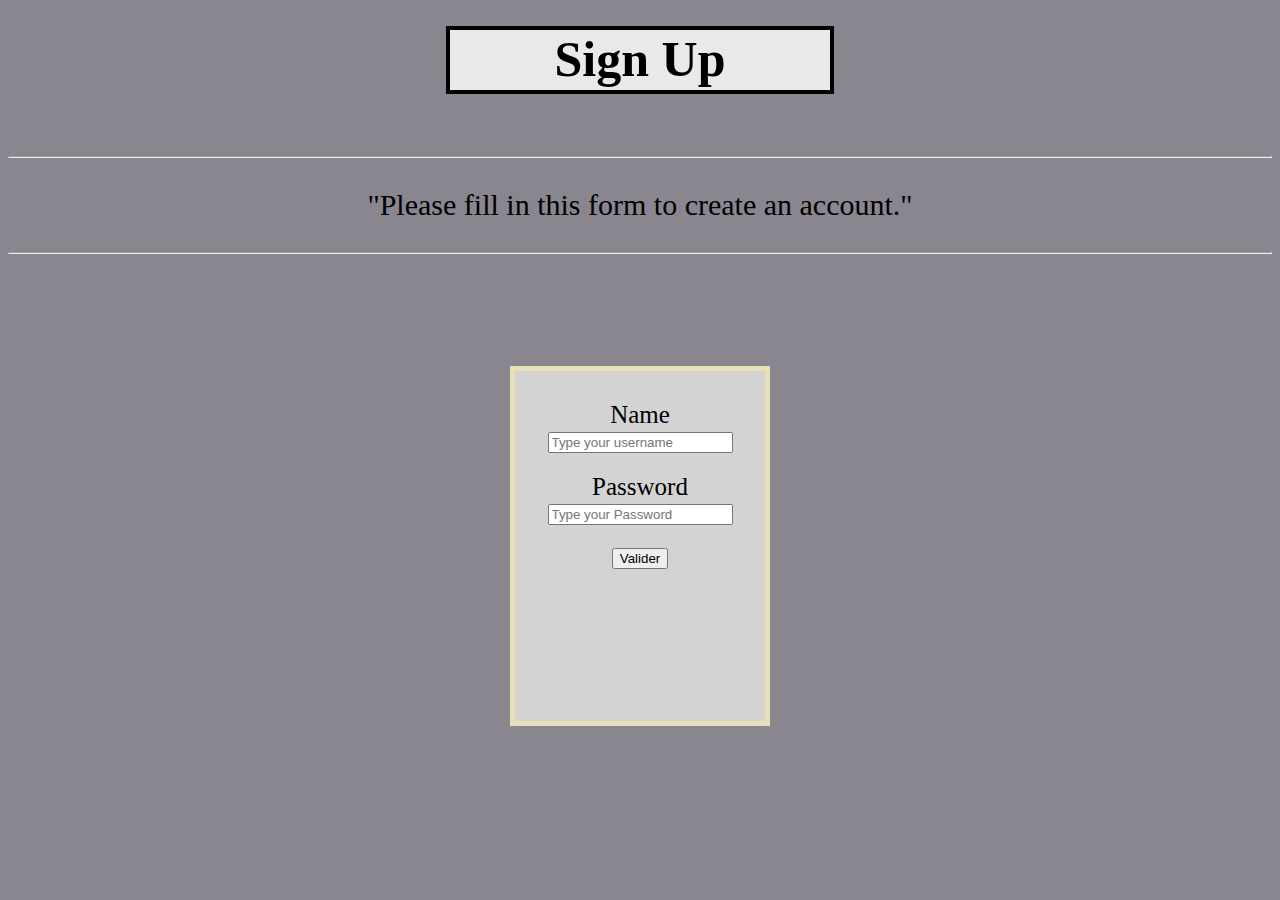
<file: epytodo/templates/add_user.html>
<!DOCTYPE html>
<html lang="en-US">
    <head>
        <link rel="stylesheet" type="text/css" href="../static/style.css">
        <meta charset="utf-8">
        <title>&lt;Web&gt; add_user</title>
    </head>
    <body>
        <br/>
        <h1>Sign Up</h1>
        <br/><br/><br/>
        <hr><p>"Please fill in this form to create an account."</p><hr>
        <br/><br/><br/>
        <div class="box_two">
            <list class="name" >
                <label for="name">Name</label>
                <br/>
                <input type="text" placeholder="Type your username" id="user_name" name="user_name">
            </list>
            <pre></pre>
            <list class="password">
                <label for="password">Password</label>
                <br/>
                    <input type="password" placeholder="Type your Password" id="password" name="user_password">
                <pre></pre>
                    <script src="../static/user.js"></script>
                    <input type="submit" value="Valider" onclick="create_user();" />
            </list>
        </div>
    </body>
</html>
</file>
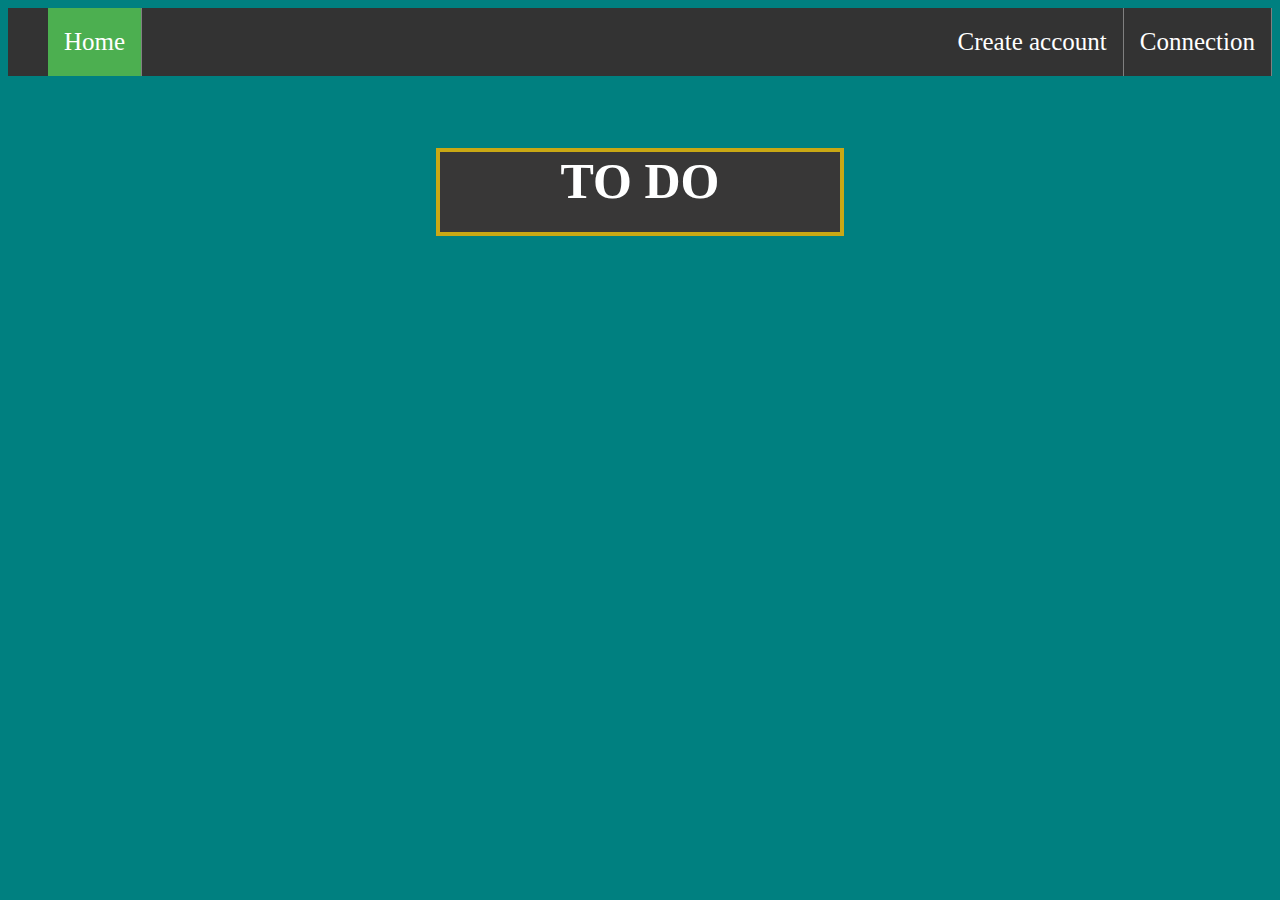
<file: epytodo/templates/home.html>
<!DOCTYPE html>
<html lang="en-US">
    <head>
        <link rel="stylesheet" type="text/css" href="../static/templates.css">
        <meta charset="utf-8">
        <title>&lt;Web&gt; EpyTodo</title>
    </head>
    <body>
        <ul>
            <form name="x" action="home.html" method="get">
                <li><a class="active" href="./home.html">Home</a></li>
            </form>
            <form name="x" action="templates.html" method="get">
                <li style="float:right"><a href="./templates.html">Connection</a></li>
            </form>
            <form name="x" action="add_user.html" method="get">
                <li style="float:right"><a href="./add_user.html">Create account</a></li>
            </form>
            </ul>
        <br/><br/><br/><br/>
        <h1>TO DO</h1>
    </body>
</html>
</file>
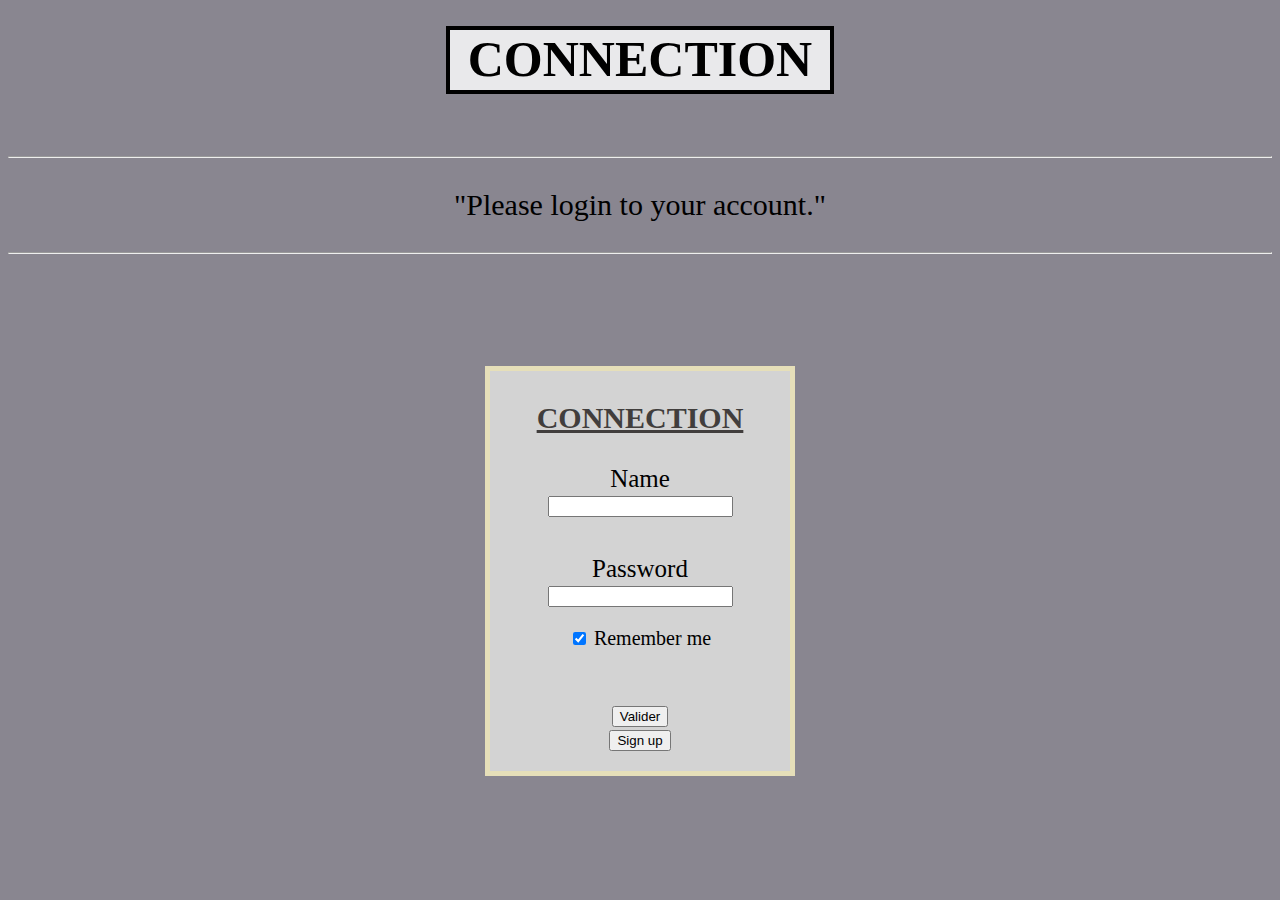
<file: epytodo/templates/templates.html>
<!DOCTYPE html>
<html lang="en-US">
    <head>
        <link rel="stylesheet" type="text/css" href="../static/style.css">
        <meta charset="utf-8">
        <title>&lt;Web&gt; EpyTodo</title>
    </head>
    <body>
        <br/>
        <h1>CONNECTION</h1>
        <br/><br/><br/>
        <hr><p>"Please login to your account."</p><hr>
        <br/><br/><br/>
        <div class="box">
            <h3>CONNECTION</h3>
            <list class="name" >
                <label for="name">Name</label>
                <br/>
                <input type="text" id="user_name" name="user_name">
            </list>
            <pre></pre>
            <br/>
            <list class="password">
                <label for="password">Password</label>
                <br/>
                <input type="password" id="password" name="user_password">
                <pre></pre>
                <input type="checkbox" checked="checked" name="remember" style="margin-bottom:15px"> Remember me
                <pre></pre>
                <br/>
                <input type="submit" value="Valider" />
            <form name="x" action="/add_user" method="get">
                <input type="submit" value="Sign up">
                </form>
            </list>
        </div>
    </body>
</html>
</file>
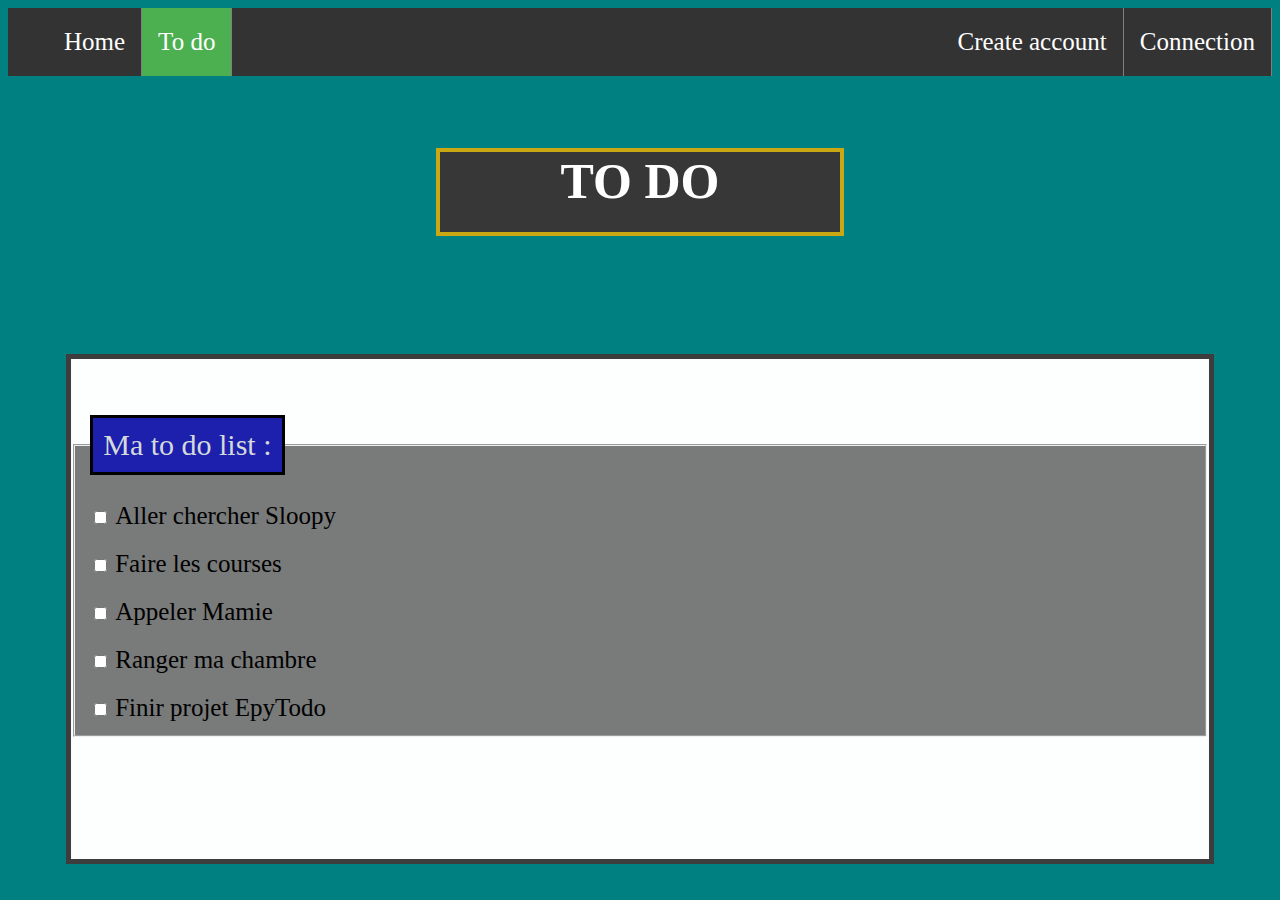
<file: epytodo/templates/to_do.html>
<!DOCTYPE html>
<html lang="en-US">
    <head>
        <link rel="stylesheet" type="text/css" href="../static/templates.css">
        <meta charset="utf-8">
        <title>&lt;Web&gt; EpyTodo</title>
    </head>
    <body>
        <ul>
            <form name="x" action="home.html" method="get">
                <li><a href="./home.html">Home</a></li>
            </form>
            <form name="x" action="templates.html" method="get">
                <li style="float:right"><a href="./templates.html">Connection</a></li>
            </form>
            <form name="x" action="add_user.html" method="get">
                <li style="float:right"><a href="./add_user.html">Create account</a></li>
            </form>
            <form name="x" action="to_do.html" method="get">
                <li><a class="active" href="./to_do.html">To do</a></li>
            </form>
            </ul>
        <br/><br/><br/><br/>
        <h1>TO DO</h1>
        <br/><br/><br/><br/><br/><br/>
        <div class="box_to_do">
            <div class="to_do">
            <br/><br/>
                <fieldset>
                    <legend>Ma to do list :</legend>
                    <div><pre></pre>
                        <input type="checkbox" id="coding" name="interest" value="coding">
                        <label for="coding">Aller chercher Sloopy</label>
                    </div>
                    <div><pre></pre>
                        <input type="checkbox" id="music" name="interest" value="music">
                        <label for="music">Faire les courses</label>
                    </div>
                    <div><pre></pre>
                        <input type="checkbox" id="music" name="interest" value="music">
                        <label for="music">Appeler Mamie</label>
                    </div>
                    <div><pre></pre>
                        <input type="checkbox" id="music" name="interest" value="music">
                        <label for="music">Ranger ma chambre</label>
                    </div>
                    <div><pre></pre>
                        <input type="checkbox" id="music" name="interest" value="music">
                        <label for="music">Finir projet EpyTodo</label>
                    </div>
                </fieldset>
            </list>
        </div>
        </div>
    </body>
</html>
</file>
<file: epytodo/static/style.css>
link {
    display: none;
}

html {
    background-color: rgb(137, 134, 144);
}

.name {
    text-align: center;
    list-style-type: none;
    color: black;
    font-size: 20px;
    margin-top: 30px;
    margin-bottom: 20px;
    display: block;
}

.box {
    margin-top: 50px;
    border: 5px solid rgb(230, 223, 185);
    background-color: lightgray;
    margin-left: auto;
    margin-right: auto;
    width: 300px;
    height: 400px;
}

.box_two {
    margin-top: 50px;
    border: 5px solid rgb(230, 223, 185);
    background-color: lightgray;
    margin-left: auto;
    margin-right: auto;
    width: 250px;
    height: 350px;
}

p {
    font-size: 30px;
    text-align: center;
}

.password {
    text-align: center;
    list-style-type: none;
    font-size: 20px;
    margin-bottom: 20px;
    color: black;
    display: block;
}

fieldset {
    margin-top: 10px;
    background-color: rgba(10, 10, 10, 0.541);
}

.box_to_do {
    margin-top: 10px;
    font-size: 20px;
    border: 5px solid rgba(0, 0, 0, 0.76);
    background-color: rgba(255, 255, 255, 0.993);
    margin-left: auto;
    margin-right: auto;
    width: 90%;
    height: 500px;
}

.repeat {
    text-align: center;
    list-style-type: none;
    font-size: 20px;
    margin-bottom: 20px;
    color: black;
    display: block;
}

h1 {
    font-size: 50px;
    text-align: center;
    margin: 0 auto;
    background-color: rgba(255, 255, 255, 0.815);
    width: 380px;
    height: 60px;
    border: 4px solid black;
}

label  {
    font-size: 25px;
}

legend {
    font-size: 30px;
    padding: 10px;
    background: rgb(29, 32, 173);
    color: rgb(212, 218, 218);
    border: 3px solid black;
}

h3 {
    text-align: center;
    font-size: 30px;
    text-decoration: underline;
    color : #413e3d;
}

form {
    color: white;
}
</file>
<file: epytodo/static/templates.css>
link {
    display: none;
}

html {
    background-color: #008080;
    background-repeat: repeat-x;
}

.name {
    text-align: center;
    list-style-type: none;
    color: black;
    font-size: 20px;
    margin-top: 30px;
    margin-bottom: 20px;
    display: block;
}

.box {
    margin-top: 50px;
    border: 5px solid rgb(230, 223, 185);
    background-color: lightgray;
    margin-left: auto;
    margin-right: auto;
    width: 300px;
    height: 400px;
}

.box_two {
    margin-top: 50px;
    border: 5px solid rgb(230, 223, 185);
    background-color: lightgray;
    margin-left: auto;
    margin-right: auto;
    width: 250px;
    height: 350px;
}

i {
    margin-left: auto;
    color: black;
}

input {
    border-left: 10px solid rgb(202, 163, 32);
    font-size: 18px;
    background-color: lightgrey;
}

ul {
    list-style-type: none;
    margin: 0;
    padding: 20;
    overflow: hidden;
    background-color: #333;
}

li {
    float: left;
    border-right: 1px solid grey;
}

li a {
    font-size: 25px;
    display: block;
    color: white;
    text-align: center;
    padding: 20px 16px;
    text-decoration: none;
}

.active {
    background-color: #4CAF50;
}

li a:hover {
    background-color: #111;
}

p {
    font-size: 30px;
    text-align: center;
}

.password {
    text-align: center;
    list-style-type: none;
    font-size: 20px;
    margin-bottom: 20px;
    color: black;
    display: block;
}

fieldset {
    margin-top: 10px;
    background-color: rgba(10, 10, 10, 0.541);
}

.box_to_do {
    margin-top: 10px;
    font-size: 20px;
    border: 5px solid rgba(0, 0, 0, 0.76);
    background-color: rgba(255, 255, 255, 0.993);
    margin-left: auto;
    margin-right: auto;
    width: 90%;
    height: 500px;
}

.repeat {
    text-align: center;
    list-style-type: none;
    font-size: 20px;
    margin-bottom: 20px;
    color: black;
    display: block;
}

h1 {
    font-size: 50px;
    display: block;
    text-align: center;
    margin: 0 auto;
    color: white;
    background-color: rgb(56, 55, 55);
    width: 400px;
    height: 80px;
    border: 4px solid rgb(201, 168, 20);
}

label  {
    margin-left: 0px;
    font-size: 25px;
}

legend {
    font-size: 30px;
    padding: 10px;
    background: rgb(29, 32, 173);
    color: rgb(212, 218, 218);
    border: 3px solid black;
}

h3 {
    text-align: center;
    font-size: 30px;
    text-decoration: underline;
    color : #413e3d;
}

form {
    color: white;
}
</file>
